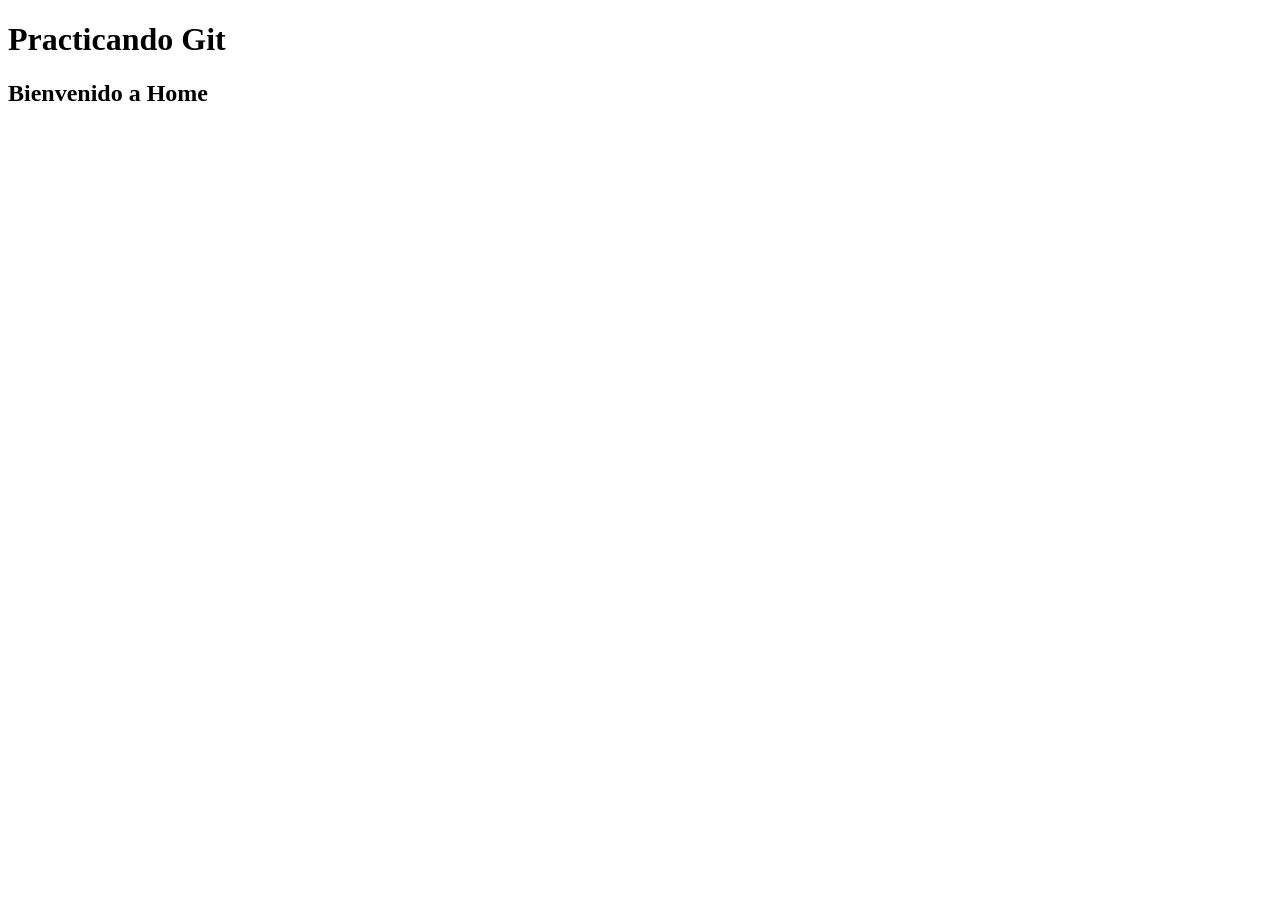
<file: pagina1.html>
<!DOCTYPE html>
<html lang="en">
<head>
    <meta charset="UTF-8">
    <meta name="viewport" content="width=device-width, initial-scale=1.0">
    <title>Document</title>
</head>
<body>
    <h1>Practicando Git </h1>
    <h2>Bienvenido a Home</h2>
</body>
</html>
</file>
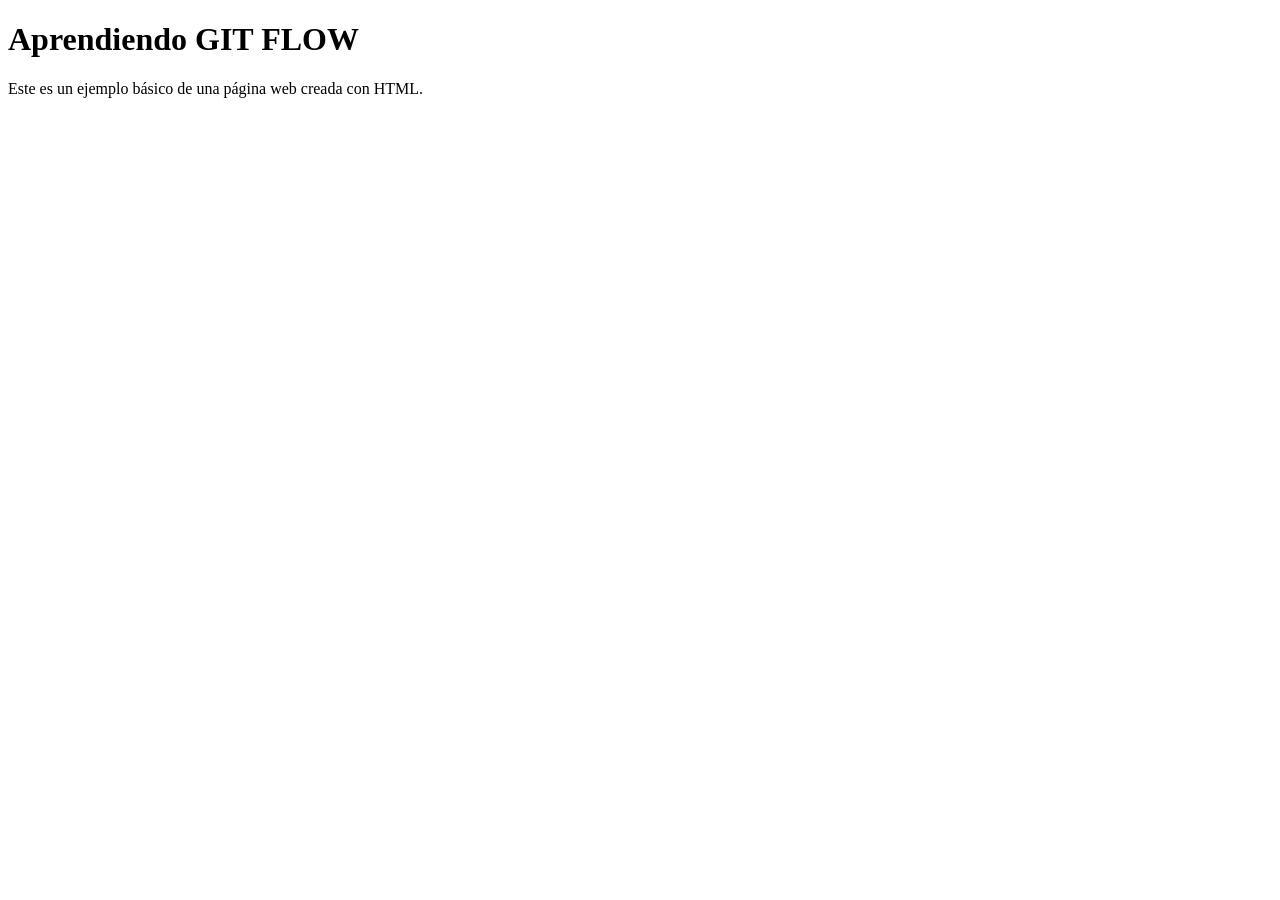
<file: pagina2.html>
<!DOCTYPE html>
<html lang="en">
<head>
    <meta charset="UTF-8">
    <meta name="viewport" content="width=device-width, initial-scale=1.0">
    <title>Document</title>
</head>
<body>
    <h1>Aprendiendo GIT FLOW</h1>
    <p>Este es un ejemplo básico de una página web creada con HTML.</p>
</body>
</html>
</file>
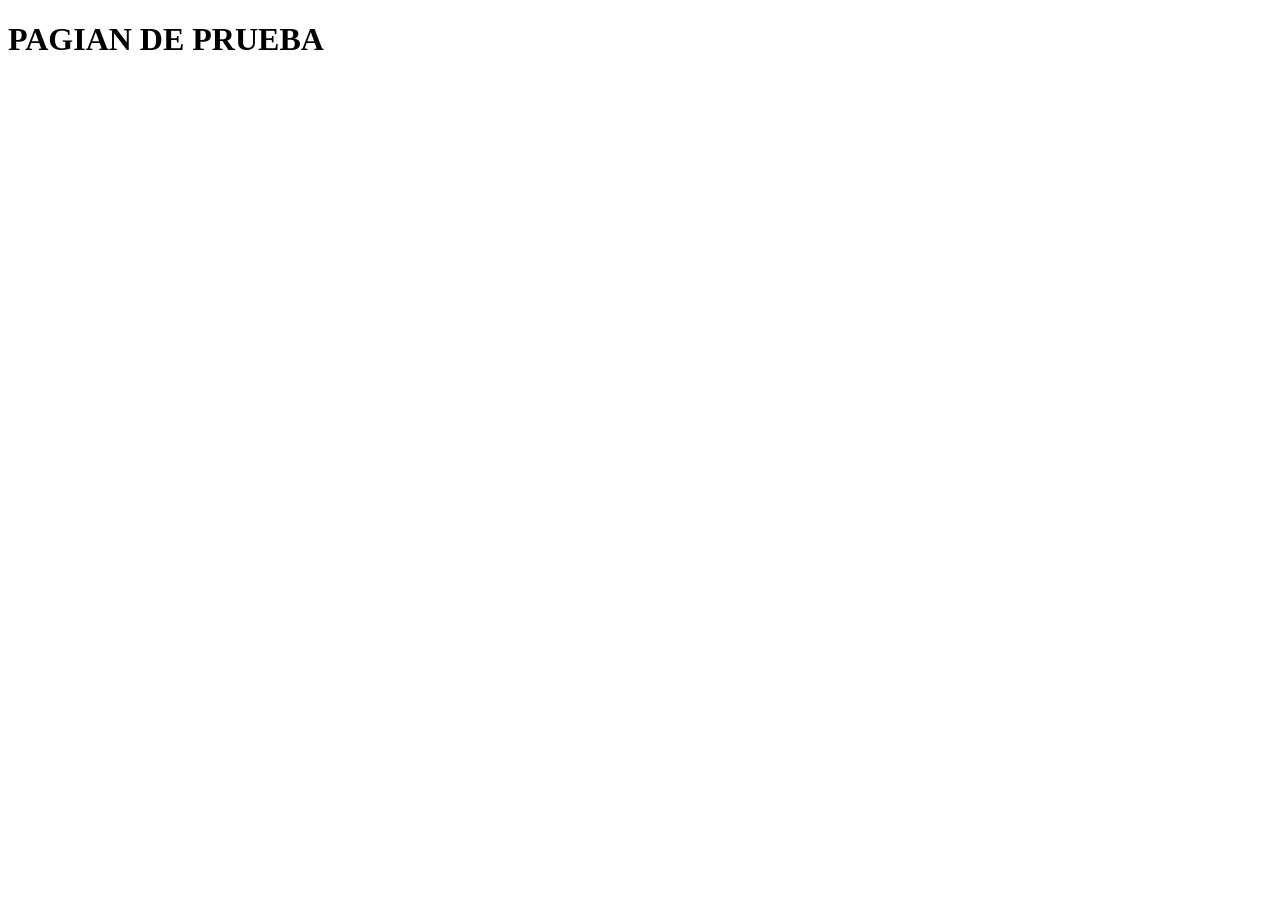
<file: pagina3.html>
<!DOCTYPE html>
<html lang="en">
<head>
    <meta charset="UTF-8">
    <meta name="viewport" content="width=device-width, initial-scale=1.0">
    <title>Document</title>
</head>
<body>
    <h1>PAGIAN DE PRUEBA</h1>
</body>
</html>
</file>
